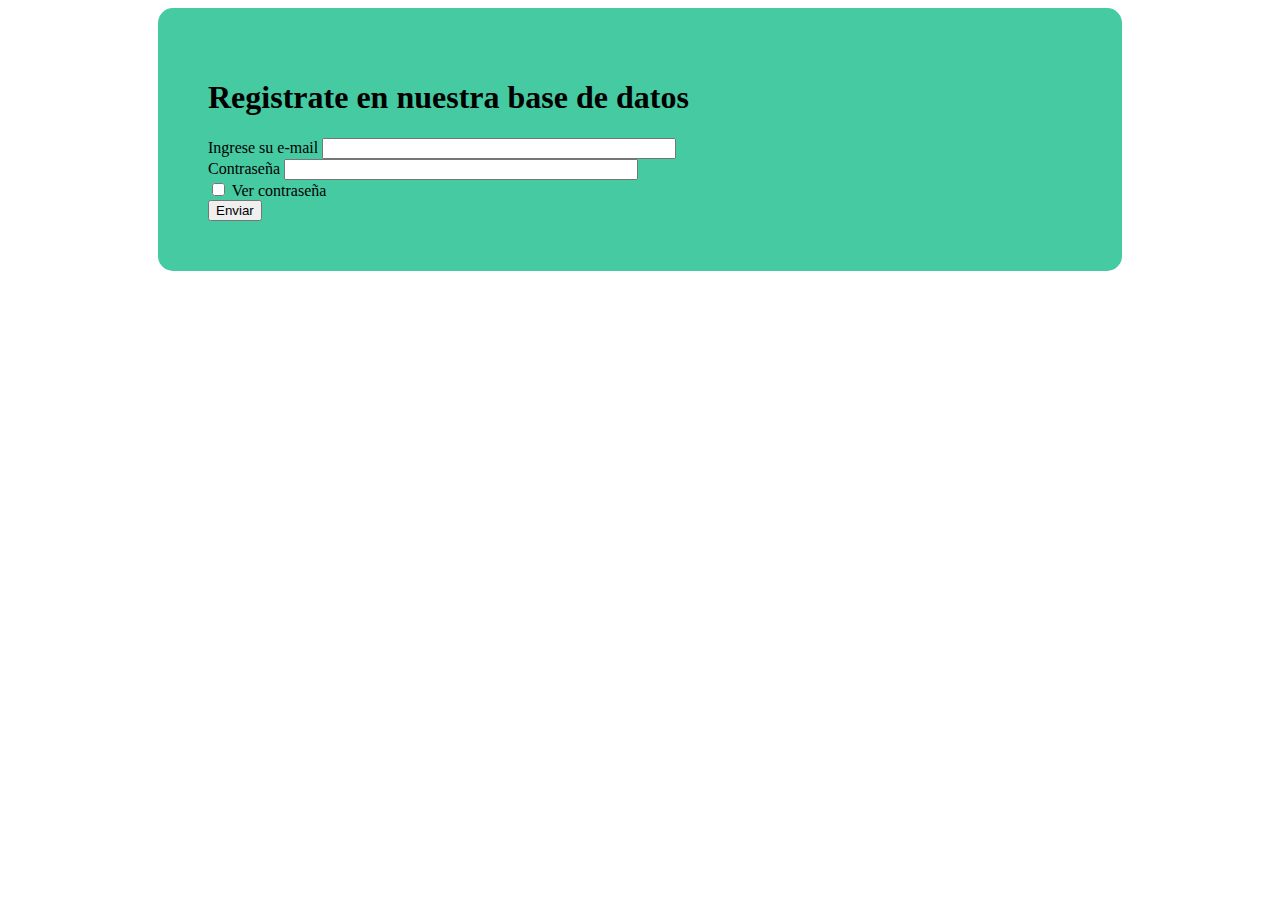
<file: index.html>
<!DOCTYPE html>
<html lang="en">
<head>
    <meta charset="UTF-8">
    <meta name="viewport" content="width=device-width, initial-scale=1.0">
    <meta http-equiv="X-UA-Compatible" content="ie=edge">
    <link rel="stylesheet" href="https://stackpath.bootstrapcdn.com/bootstrap/4.1.3/css/bootstrap.min.css" integrity="sha384-MCw98/SFnGE8fJT3GXwEOngsV7Zt27NXFoaoApmYm81iuXoPkFOJwJ8ERdknLPMO" crossorigin="anonymous">
    <script
    src="https://code.jquery.com/jquery-3.3.1.min.js"
    integrity="sha256-FgpCb/KJQlLNfOu91ta32o/NMZxltwRo8QtmkMRdAu8="
    crossorigin="anonymous"></script>
    <script src="https://code.jquery.com/jquery-3.3.1.min.js" integrity="sha384-q8i/X+965DzO0rT7abK41JStQIAqVgRVzpbzo5smXKp4YfRvH+8abtTE1Pi6jizo" crossorigin="anonymous"></script>
    <script src="https://cdnjs.cloudflare.com/ajax/libs/popper.js/1.14.3/umd/popper.min.js" integrity="sha384-ZMP7rVo3mIykV+2+9J3UJ46jBk0WLaUAdn689aCwoqbBJiSnjAK/l8WvCWPIPm49" crossorigin="anonymous"></script>
    <script src="https://stackpath.bootstrapcdn.com/bootstrap/4.1.3/js/bootstrap.min.js" integrity="sha384-ChfqqxuZUCnJSK3+MXmPNIyE6ZbWh2IMqE241rYiqJxyMiZ6OW/JmZQ5stwEULTy" crossorigin="anonymous"></script>
    <title>ejercicio_3112018</title>
</head>
<style>
    h1{
        text-align: left;
    }
    .btn-primary{
        margin-left: none;
    }
    .login{
        background-color: #45caa2;
        padding: 50px 50px;
        margin: 0 150px 0 150px;
        border-radius: 15px;
    }
    .form-control{
        width: 40%;
    }
</style>

<body>

    <form action="form" method="POST" name="form" class="login">
        <h1>Registrate en nuestra base de datos</h1>
        <div class="form-group">
          <label for="exampleInputEmail1">Ingrese su e-mail</label>
          <input name="email" type="email" class="form-control" id="exampleInputEmail1" aria-describedby="emailHelp">
          <small id="emailHelp" class="form-text text-muted"></small>
        </div>
        <div class="form-group">
          <label for="exampleInputPassword1">Contraseña</label>
          <input type="password" class="form-control" id="exampleInputPassword1"> <!-- placeholder="Ingrese numeros y letras" -->
        </div>
        <div class="form-group form-check">
          <input type="checkbox" class="form-check-input" id="exampleCheck1">
          <label class="form-check-label" for="exampleCheck1"> Ver contraseña</label>
        </div>
        <!-- <button type="submit" class="btn btn-primary">Enviar</button> -->
        <button class="btn btn-primary" type="submit" role="button">Enviar</button>
      </form>

      


</body>
</html>
</file>
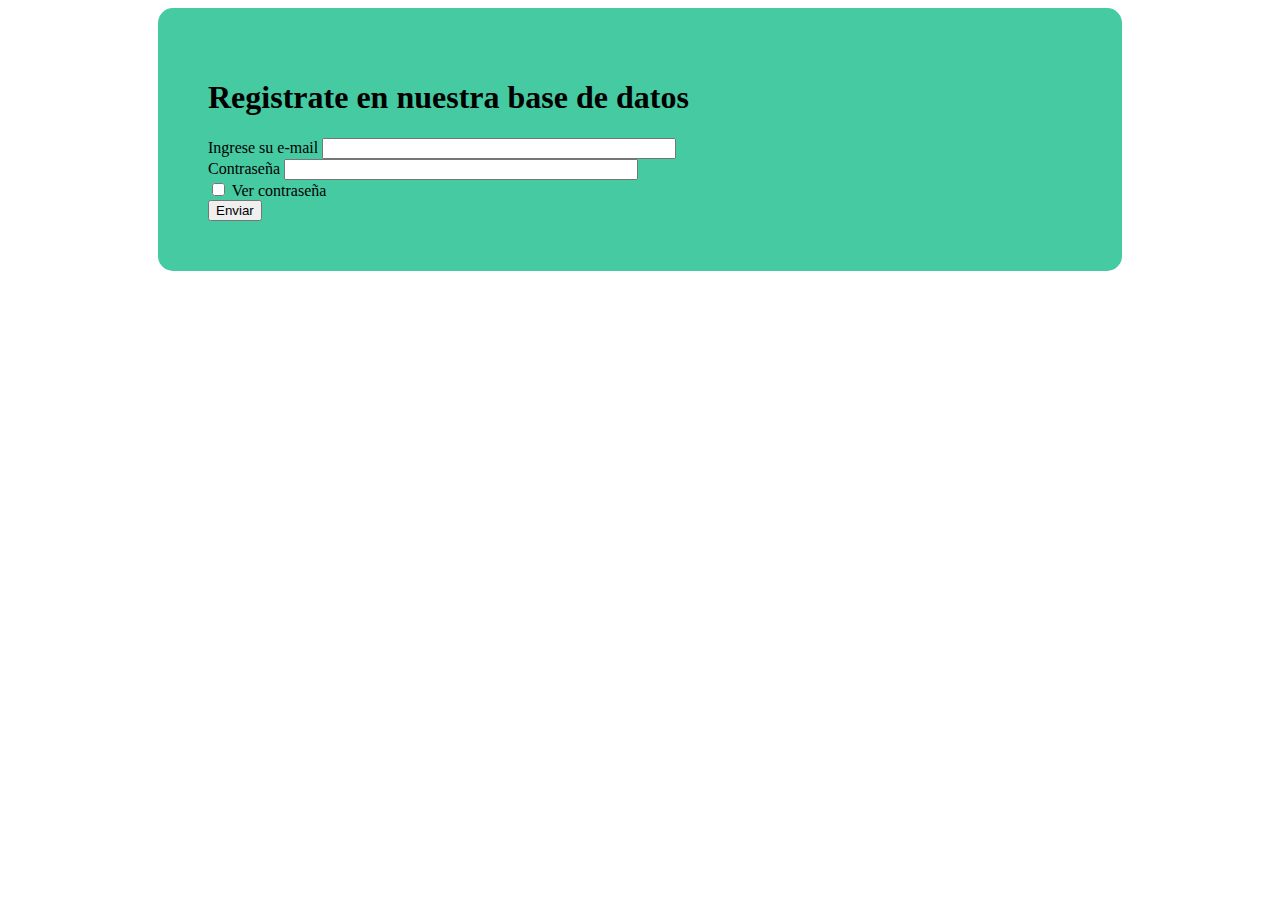
<file: vista/index.html>
<!DOCTYPE html>
<html lang="en">
<head>
    <meta charset="UTF-8">
    <meta name="viewport" content="width=device-width, initial-scale=1.0">
    <meta http-equiv="X-UA-Compatible" content="ie=edge">
    <link rel="stylesheet" href="https://stackpath.bootstrapcdn.com/bootstrap/4.1.3/css/bootstrap.min.css" integrity="sha384-MCw98/SFnGE8fJT3GXwEOngsV7Zt27NXFoaoApmYm81iuXoPkFOJwJ8ERdknLPMO" crossorigin="anonymous">
    <script
    src="https://code.jquery.com/jquery-3.3.1.min.js"
    integrity="sha256-FgpCb/KJQlLNfOu91ta32o/NMZxltwRo8QtmkMRdAu8="
    crossorigin="anonymous"></script>
    <script src="https://code.jquery.com/jquery-3.3.1.min.js" integrity="sha384-q8i/X+965DzO0rT7abK41JStQIAqVgRVzpbzo5smXKp4YfRvH+8abtTE1Pi6jizo" crossorigin="anonymous"></script>
    <script src="https://cdnjs.cloudflare.com/ajax/libs/popper.js/1.14.3/umd/popper.min.js" integrity="sha384-ZMP7rVo3mIykV+2+9J3UJ46jBk0WLaUAdn689aCwoqbBJiSnjAK/l8WvCWPIPm49" crossorigin="anonymous"></script>
    <script src="https://stackpath.bootstrapcdn.com/bootstrap/4.1.3/js/bootstrap.min.js" integrity="sha384-ChfqqxuZUCnJSK3+MXmPNIyE6ZbWh2IMqE241rYiqJxyMiZ6OW/JmZQ5stwEULTy" crossorigin="anonymous"></script>
    <script
    src="https://code.jquery.com/jquery-3.3.1.min.js"
    integrity="sha256-FgpCb/KJQlLNfOu91ta32o/NMZxltwRo8QtmkMRdAu8="
    crossorigin="anonymous">
    </script>
  
    <title>ejercicio_3112018</title>
</head>
<style>
    h1{
        text-align: left;
    }
    .btn-primary{
        margin-left: none;
    }
    .login{
        background-color: #45caa2;
        padding: 50px 50px;
        margin: 0 150px 0 150px;
        border-radius: 15px;
    }
    .form-control{
        width: 40%;
    }
</style>

<body>

    <form action="form" method="POST" name="form" class="login">
        <h1>Registrate en nuestra base de datos</h1>
        <div class="form-group">
          <label for="exampleInputEmail1">Ingrese su e-mail</label>
          <input name="email" type="email" class="form-control" id="exampleInputEmail1" aria-describedby="emailHelp">
          <small id="emailHelp" class="form-text text-muted"></small>
        </div>
        <div class="form-group">
          <label for="exampleInputPassword1">Contraseña</label>
          <input type="password" class="form-control" id="exampleInputPassword1"> <!-- placeholder="Ingrese numeros y letras" -->
        </div>
        <div class="form-group form-check">
          <input type="checkbox" class="form-check-input" id="exampleCheck1">
          <label class="form-check-label" for="exampleCheck1"> Ver contraseña</label>
        </div>
        <!-- <button type="submit" class="btn btn-primary">Enviar</button> -->
        <button class="btn btn-primary" type="submit" role="button">Enviar</button>
      </form>

     <script>
            $.getJSON("/", function(dato){
        
            })
    
     </script> 


</body>
</html>
</file>
